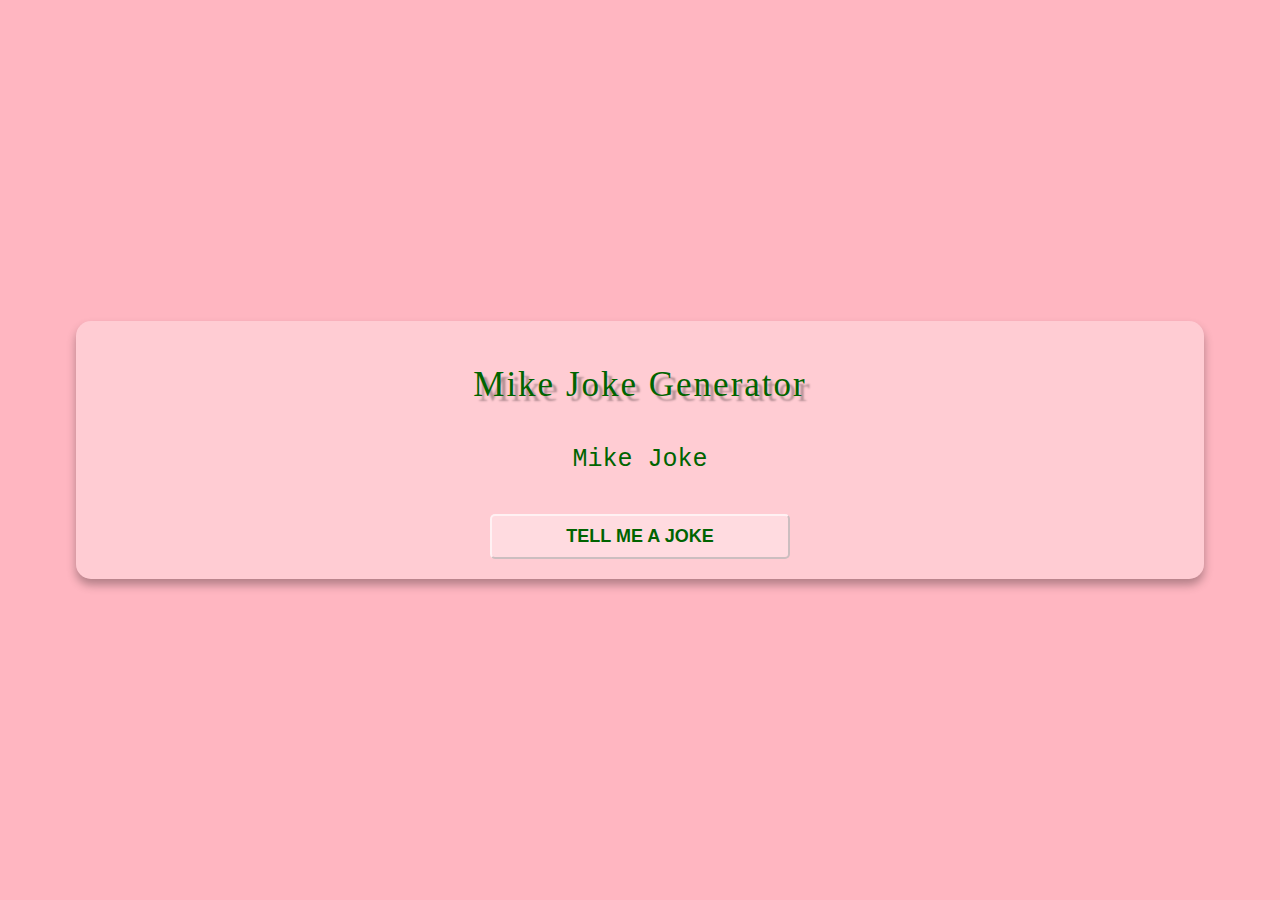
<file: joke generator/index.html>
<!DOCTYPE html>
<html lang="en">
<head>
    <meta charset="UTF-8">
    <meta http-equiv="X-UA-Compatible" content="IE=edge">
    <meta name="viewport" content="width=device-width, initial-scale=1.0">
    <link rel="stylesheet" href="style.css">
    
    <title>Mike Jokes Generator</title>
</head>
<body>
    <div class="container">
        <h1 class="heading">Mike Joke Generator</h1>
        <p class="joke" id="joke">Mike Joke</p>
        <button class="btn" id="btn">Tell Me A Joke</button>
    
        </div>
        <script src="index.js"></script>
</body>
</html>
</file>
<file: joke generator/style.css>
body {
    margin: 0px;
    background-color: lightpink;
    min-height: 100vh;
    display: flex;
    justify-content: center;
    align-items: center;
    font-family: 'Courier New', Courier, monospace;

}

.container {
    background-color: rgba(255, 255, 255, .3);
    padding: 20px;
    box-shadow: 0 6px 10px rgba(0,0,0, .3);
    border-radius: 15px;
    width: 85%;
    text-align: center;
    color: darkgreen;
}

.heading {
    font-size: 35px;;
    font-weight: 200;
    font-family: Impact;
    text-shadow: 5px 5px 2px rgba(0,0,0,.3);
    letter-spacing: 2px;
}

.joke {
    font-size: 25px;
    font-weight: 500;
    margin: 40px;
}

.btn {
    font-size: 18px;
    font-weight: 700;
    border-radius: 5px;
    cursor: pointer;
    padding: 10px;
    background-color: rgba(255, 255, 255, .3);
    border-color: rgba(255, 255, 255, .6);
    text-transform: uppercase;
    width: 300px;
    color: darkgreen;
}

.btn:hover {
    background-color: rgba(255, 255, 255, .5);
    box-shadow: 0 4px 4px rgba(0,0,0, .3);
    transition: all 300ms ease
}
</file>
